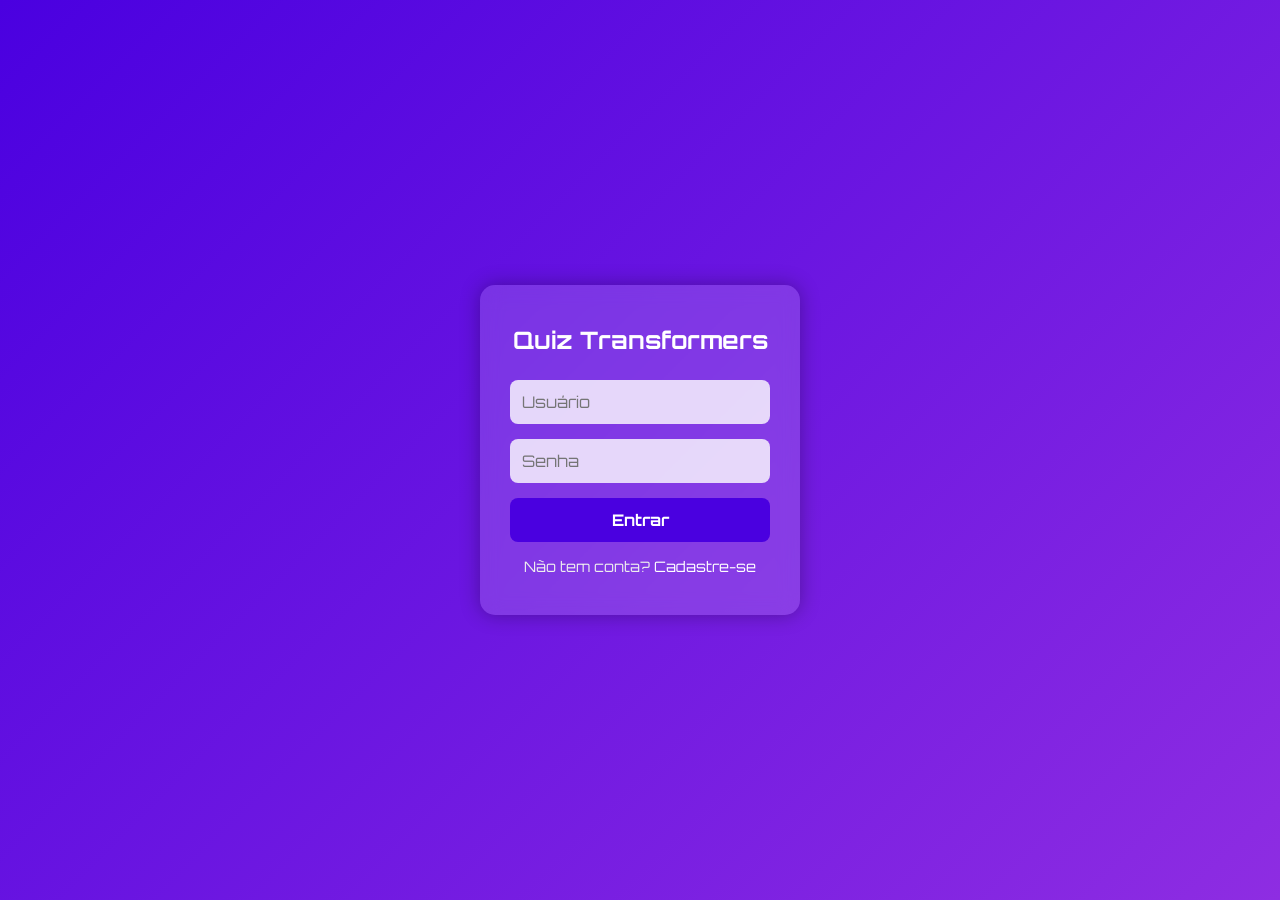
<file: index.html>
<!DOCTYPE html>
<html lang="pt-br">
<head>
    <meta charset="UTF-8">
    <meta name="viewport" content="width=device-width, initial-scale=1.0">
    <title>Quiz </title>
    <link rel="stylesheet" href="./styles.css">     
</head>
<body>
  <div class="login-container">
    <h1>Quiz Transformers </h1>
    <form action="home.html" method="GET">
      <input type="text" name="username" placeholder="Usuário" required>
      <input type="password" name="password" placeholder="Senha" required>
      <button type="submit"><a href="./home.html">Entrar</a></button>
    </form>
    <p>Não tem conta? <a href="./register.html">Cadastre-se</a></p>
  </div>
</body>
</html>
</file>
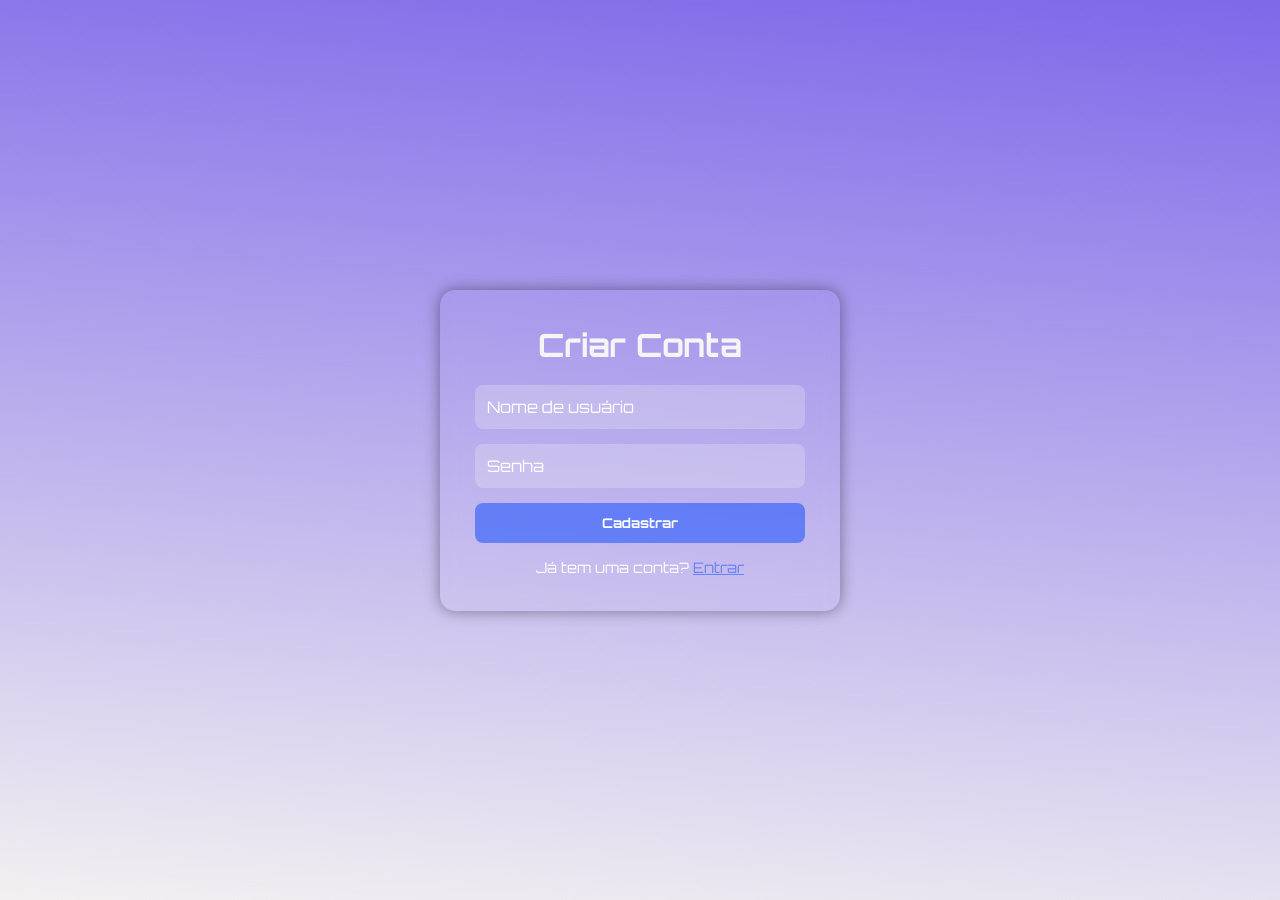
<file: register.html>
<!DOCTYPE html>
<html lang="pt-br">
<head>
    <meta charset="UTF-8">
    <meta name="viewport" content="width=device-width, initial-scale=1.0">
    <title>Criar Conta</title>
    <link rel="stylesheet" href="./styles3.css">
</head>
<body>
    <div class="container">
    <h1>Criar Conta</h1>
    <form>
      <input type="text" placeholder="Nome de usuário" required>
      <input type="password" placeholder="Senha" required>
      <button type="submit">Cadastrar</button>
    </form>
    <p>Já tem uma conta? <a href="./index.html">Entrar</a></p>
  </div>
    
    
</body>
</html>
</file>
<file: styles.css>
@import url('https://fonts.googleapis.com/css2?family=Orbitron:wght@400;700&display=swap');
    * {
      margin: 0;
      padding: 0;
      box-sizing: border-box;
      font-family: 'Orbitron', sans-serif;
      
    }

    body {
      height: 100vh;
      background: linear-gradient(135deg, #4A00E0, #8E2DE2);
      display: flex;
      align-items: center;
      justify-content: center;
      
    }

    .login-container {
      background: rgba(255, 255, 255, 0.15);
      backdrop-filter: blur(10px);
      border-radius: 15px;
      padding: 40px 30px;
      width: 320px;
      text-align: center;
      box-shadow: 0 0 20px rgba(0, 0, 0, 0.3);
      
    }

    .login-container h1 {
      color: #fff;
      margin-bottom: 25px;
      font-size: 1.5rem;
    }

    .login-container input {
      width: 100%;
      padding: 12px;
      margin-bottom: 15px;
      border: none;
      border-radius: 8px;
      outline: none;
      font-size: 1rem;
    }

    .login-container input[type="text"],
    .login-container input[type="password"] {
      background: rgba(255, 255, 255, 0.8);
    }

    .login-container button {
      width: 100%;
      padding: 12px;
      background: #4A00E0;
      color: white;
      border: none;
      border-radius: 8px;
      font-size: 1rem;
      font-weight: bold;
      cursor: pointer;
      transition: 0.3s;
    }

    .login-container button:hover {
      background: #3b00b3;
    }

    .login-container p {
      margin-top: 15px;
      color: #eee;
      font-size: 0.9rem;
      
      
    }

    .login-container a {
      color: #fff;
      text-decoration: none;
    }
</file>
<file: styles3.css>
@import url('https://fonts.googleapis.com/css2?family=Orbitron:wght@400;700&display=swap');
 * {
      margin: 0;
      padding: 0;
      box-sizing: border-box;
      font-family: 'Orbitron', sans-serif;
    }

    body {
      background: linear-gradient(5deg, #cec7c742, #7f68e9);
      color: #fff;
      display: flex;
      align-items: center;
      justify-content: center;
      height: 100vh;
      text-align: center;
      padding: 20px;
    }

    .container {
      background: rgba(255, 255, 255, 0);
      backdrop-filter: blur(10px);
      padding: 35px;
      border-radius: 15px;
      max-width: 400px;
      width: 100%;
      box-shadow: 0 0 15px rgba(0, 0, 0, 0.4);
      animation: fadeIn 0.8s ease-in-out;
    }

    @keyframes fadeIn {
      from { opacity: 0; transform: scale(0.9); }
      to { opacity: 1; transform: scale(1); }
    }

    h1 {
      margin-bottom: 20px;
      color: #f5f5f5;
    }

    form {
      display: flex;
      flex-direction: column;
      gap: 15px;
    }

    input {
      padding: 12px;
      border: none;
      border-radius: 8px;
      outline: none;
      background: rgba(240, 240, 240, 0.267);
      color: #fff;
      font-size: 1rem;
      transition: 0.3s;
    }

    input::placeholder {
      color: #ffffff;
    }

    input:focus {
      background: rgba(53, 53, 53, 0.801);
    }

    button {
      background: #0044ff7c;
      color: #ffffff;
      border: none;
      border-radius: 8px;
      padding: 12px;
      cursor: pointer;
      font-weight: bold;
      transition: 0.3s;
    }

    button:hover {
      background: #00a1cc;
    }

    p {
      margin-top: 15px;
      font-size: 0.9rem;
    }

    a {
      color: #0044ff7c;
      text-decoration: underline;
    }

    a:hover {
      text-decoration: underline;
    }
</file>
